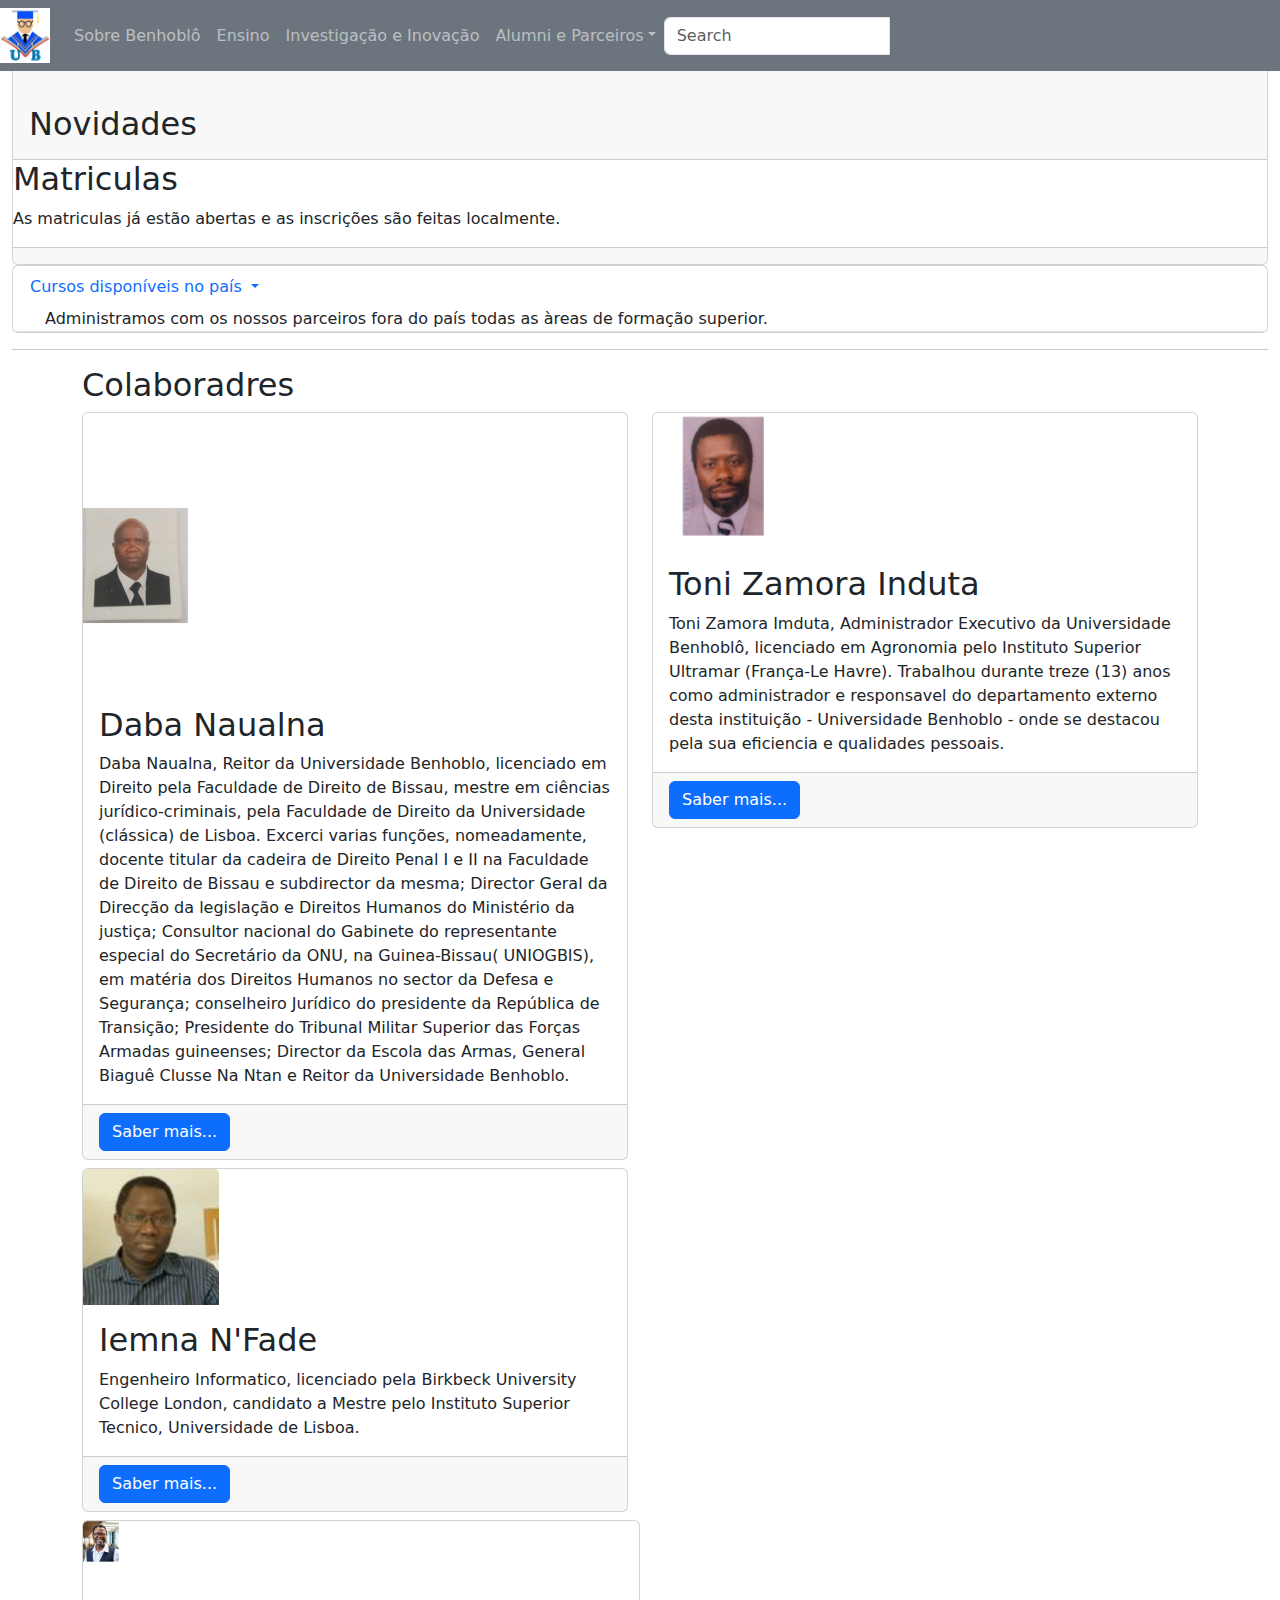
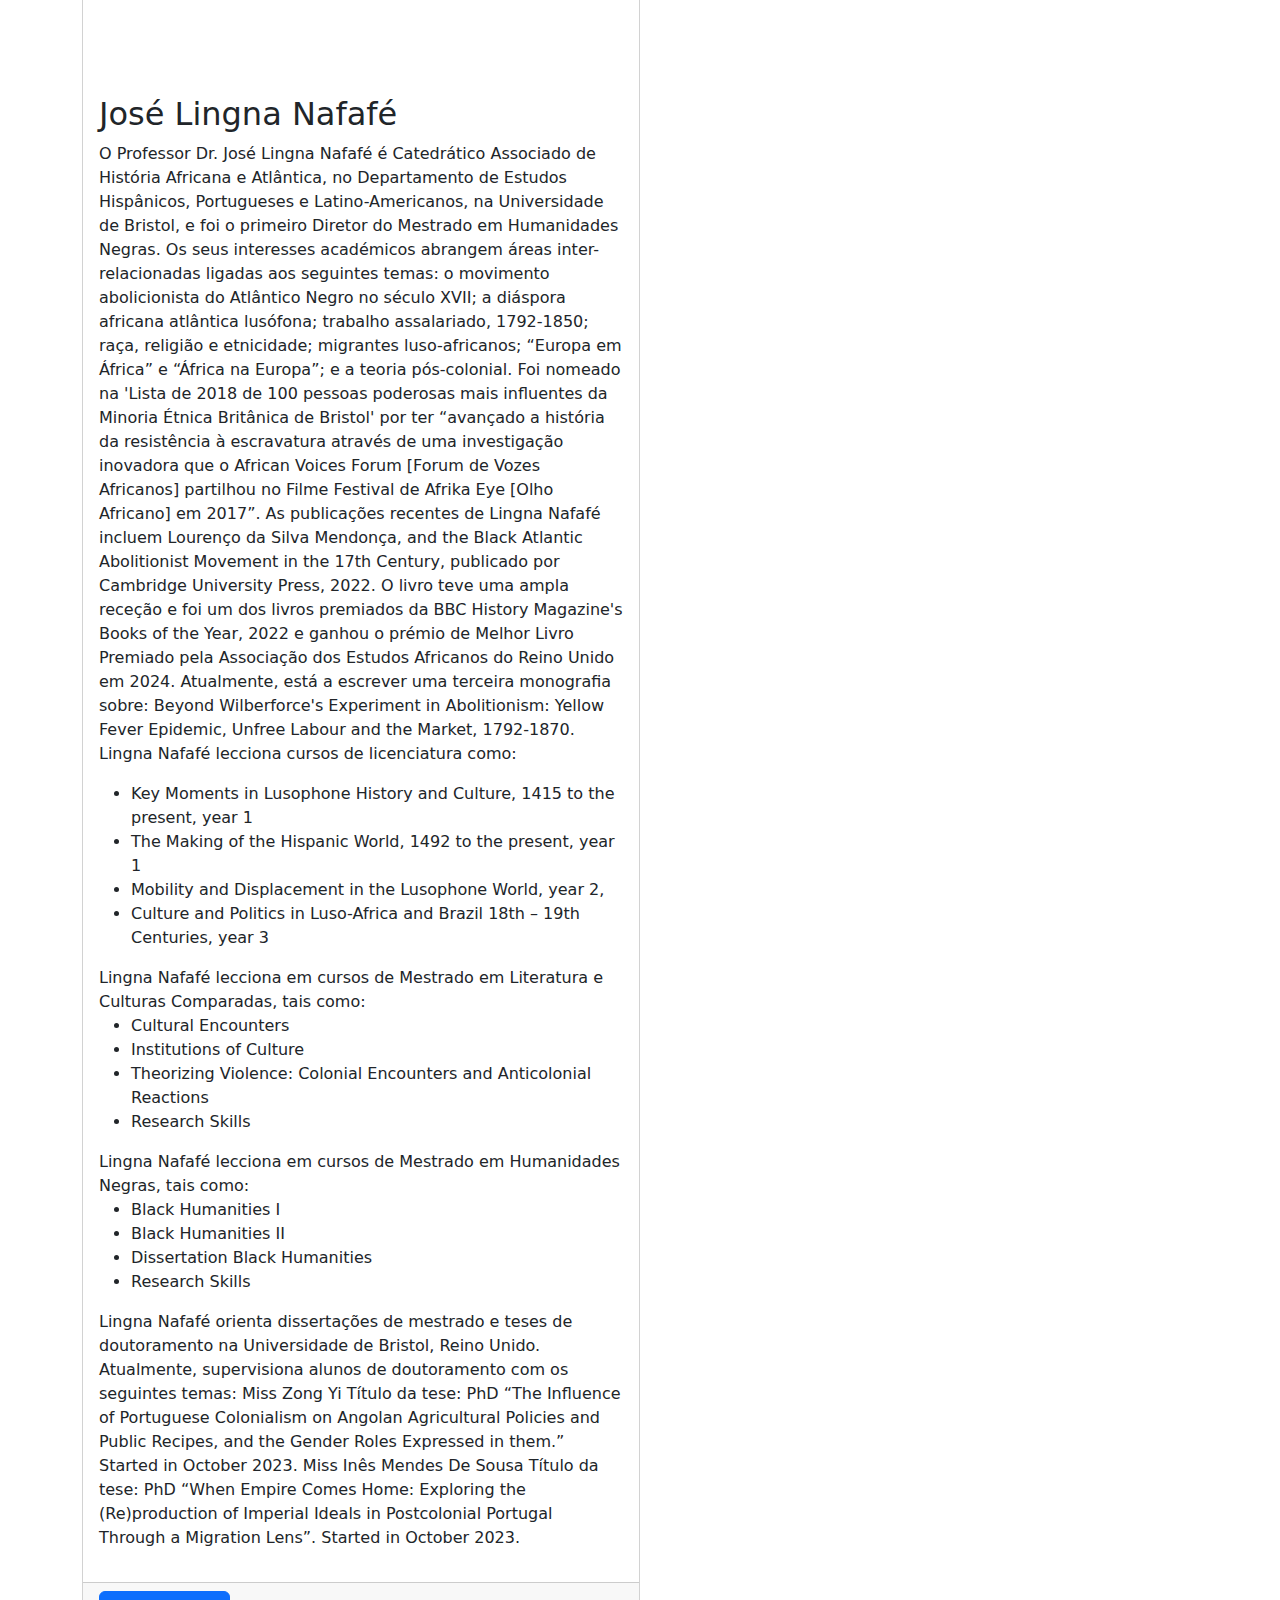
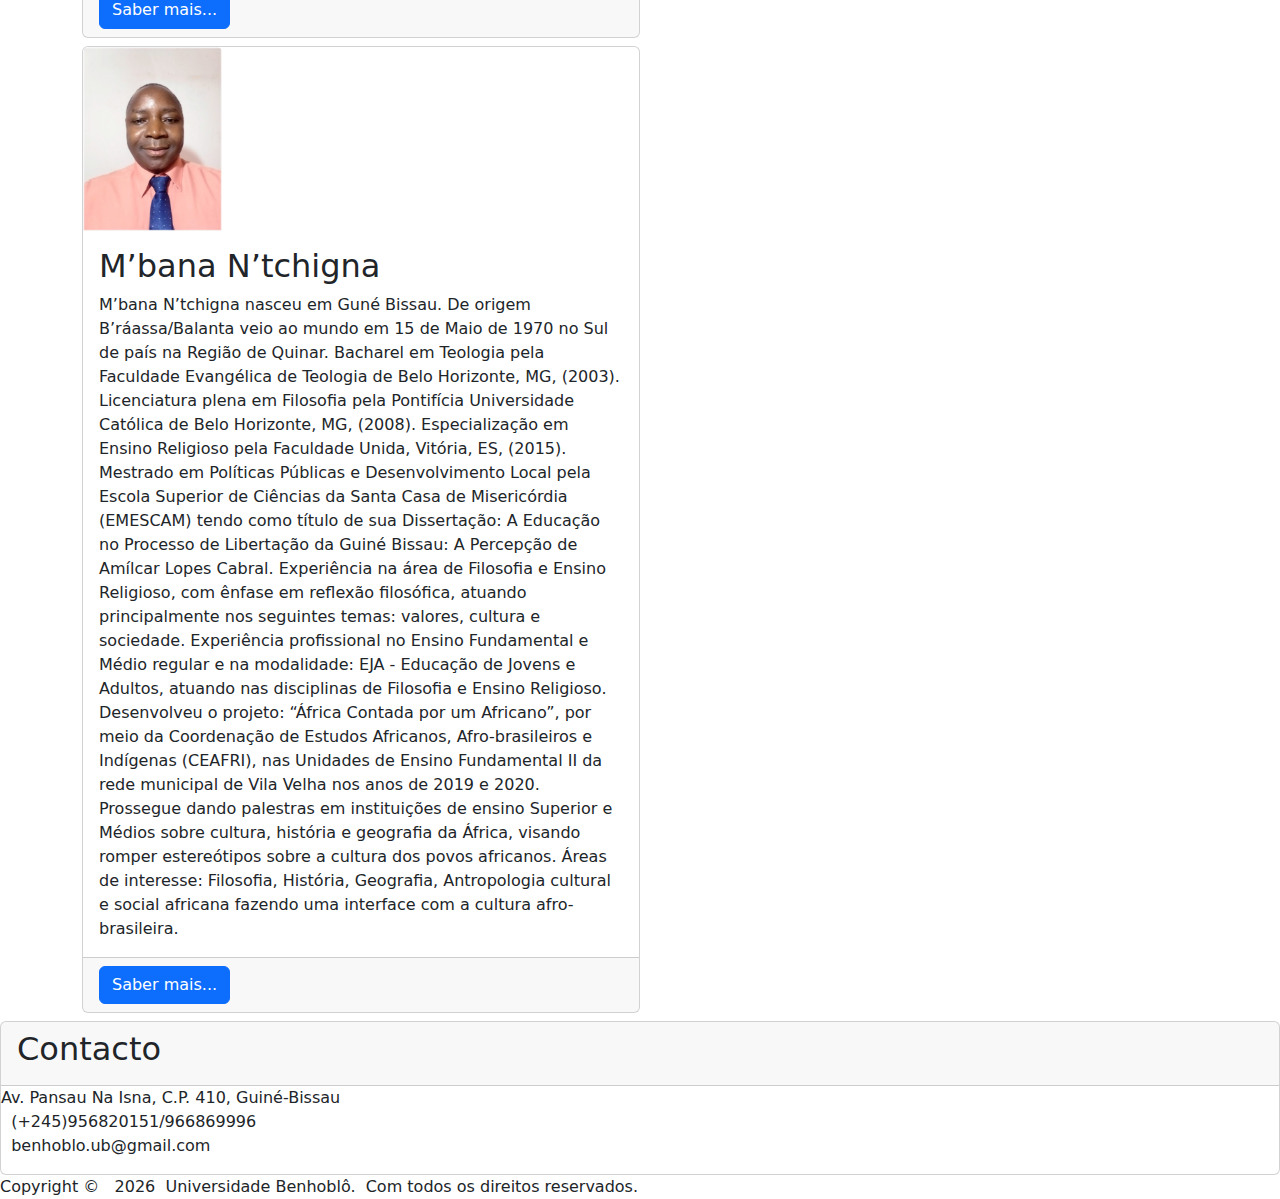
<file: index.html>
<!DOCTYPE html>
<html lang="pt">
<head>
    <title>Universidade Benhoblo</title>
    <!-- Required meta tags -->
    <meta charset="utf-8">
    <meta content="width=device-width, initial-scale=1, shrink-to-fit=no" name="viewport">
    <meta content="Iemna N'Fade" name="author">
    <!-- Bootstrap CSS -->
    <!--         <link rel="stylesheet" href="https://stackpath.bootstrapcdn.com/bootstrap/4.3.1/css/bootstrap.min.css"
                  integrity="sha384-ggOyR0iXCbMQv3Xipma34MD+dH/1fQ784/j6cY/iJTQUOhcWr7x9JvoRxT2MZw1T" crossorigin="anonymous">
            <link rel="stylesheet" href="https://use.fontawesome.com/releases/v5.7.0/css/all.css"
                  integrity="sha384-lZN37f5QGtY3VHgisS14W3ExzMWZxybE1SJSEsQp9S+oqd12jhcu+A56Ebc1zFSJ" crossorigin="anonymous"> -->
    <link crossorigin="anonymous" href="https://cdn.jsdelivr.net/npm/bootstrap@5.3.2/dist/css/bootstrap.min.css"
          rel="stylesheet">
    <!--         <link rel="stylesheet" href="css/styles.css"> -->
</head>
<body>
<div class="container-fluid">
    <!-- navigation bar -->
    <nav class="navbar navbar-expand-lg navbar-dark bg-secondary navbar-fixed-top fixed-top">

        <div class="navbar-header">
            <a class="navbar-brand pull-left" href=""><img height="55" src="images/logo.png" width="50"/></a>
            <button class="navbar-toggler navbar-dark" data-bs-target="#main-navigation" data-bs-toggle="collapse"
                    type="button">
                <span class="navbar-toggler-icon"></span>
            </button>
        </div>
        <div class="collapse navbar-collapse" id="main-navigation">
            <ul class="navbar-nav nav-pills mr-auto">
                <li class="nav-item active">
                <li><a class="nav-link" data-toggle="pill" href="about.html">Sobre Benhobl&ocirc;</a></li>
                <li><a class="nav-link" data-toggle="pill" href="education.html">Ensino</a></li>
                <li><a class="nav-link" data-toggle="pill" href="research.html">Investiga&ccedil;&atilde;o e Inova&ccedil;&atilde;o</a>
                </li>
                <li class="nav-item dropdown"><a aria-expanded="false" class="nav-link dropdown-toggle"
                                                 data-bs-toggle="dropdown"
                                                 href="#" id="navbarMenuLink"
                                                 role="button">Alumni e Parceiros</a>
                    <ul aria-labelledby="navbarMenuLink" class="dropdown-menu dropdown-menu-dark">
                        <li><a class="dropdown-item" href="https://www.mackenzie.br/" target="_blank">Universidade
                            Presbiteriana Mackenzie</a></li>
                        <li><a class="dropdown-item" href="https://italo.com.br/" target="_blank">Universidade
                            Italo-Brasileiro</a></li>
                    </ul>
                </li>
            </ul>
            <ul class="nav navbar-nav navbar-right">
                <li>
                    <form action="" class="navbar-form navbar-left">
                        <div class="input-group">
                            <input class="form-control" placeholder="Search" type="text">
                            <div class="input-group-btn">
                                <button class="btn btn-default" type="submit">
                                    <i class="glyphicon glyphicon-search"><span class="fas fa-search"></span></i>
                                </button>
                            </div>
                        </div>
                    </form>
                    <!--<li class="nav-item"><a class="nav-link" href="#"><span class="glyphicon glyphicon-log-in"></span>&nbsp;Entrar</a></li>-->
                </li>
            </ul>
        </div>
    </nav>
    <!--        <div class="container">-->
    <div class="card">
        <div class="card-header mt-5">
            <h2 class="mt-5">Novidades</h2>
        </div>
        <div class="card-block">
            <h2 class="card-title">Matriculas</h2>
            <p class="card-text">
                As matriculas j&aacute; est&atilde;o abertas e as inscri&ccedil&otilde;es s&atilde;o feitas localmente.
            </p>
            <div class="card-footer">

            </div>
        </div>
    </div>
    <div class="card">
        <ul class="nav nav-tabs">
            <li class="dropdown">
                <a aria-expanded="false" class="nav-link dropdown-toggle" data-bs-toggle="dropdown"
                   data-bs-toggle="dropdown" data-toggle="dropdown"
                   href="#"
                   id="dropDownMenu" role="button">Cursos dispon&iacute;veis no pa&iacute;s
                    <span class="caret"></span></a>
                <ul aria-labelledby="dropDownMenu" class="dropdown-menu">
                    <li><a href="#">1.&nbsp;Medicina Dent&aacute;ria (Odontologia)</a></li>
                    <li><a href="#">2.&nbsp;Engenharia Inform&aacute;tica</a></li>
                    <li><a href="#">3.&nbsp;Engenharia Electronica</a></li>
                    <li><a href="#">4.&nbsp;Agronomia</a></li>
                </ul>
                <ul>
                    Administramos com os nossos parceiros fora do pa&iacute;s todas as &agrave;reas de forma&ccedil;&atilde;o
                    superior.
                </ul>
            </li>
        </ul>
    </div>
    <hr/>
    <div class="container" id="Container1">
        <h2>Colaboradres</h2>
        <div class="row">
            <div class="col-md-6 mb-2">
                <div class="card">
                    <img alt="placeholder image" class="card-img-top w-25"  src="images/daba-naualna.png">
                    <div class="card-body">
                        <h2 class="card-title">Daba Naualna</h2>
                        <p class="card-text">
                            Daba Naualna, Reitor da Universidade Benhoblo, licenciado em Direito pela Faculdade de Direito de Bissau, mestre em  ciências jurídico-criminais, pela Faculdade de Direito da Universidade
                            (clássica) de Lisboa.
                            Excerci varias funções, nomeadamente,  docente titular da cadeira de Direito Penal I e II na Faculdade de Direito de Bissau e subdirector da mesma;
                            Director Geral da Direcção da legislação e Direitos Humanos do Ministério da justiça;  Consultor nacional do Gabinete do representante especial do
                            Secretário da ONU, na Guinea-Bissau( UNIOGBIS), em matéria dos Direitos Humanos no sector da Defesa e Segurança; conselheiro Jurídico do presidente
                            da República de Transição;  Presidente do Tribunal Militar Superior das Forças Armadas guineenses;  Director da Escola das Armas, General Biaguê
                            Clusse Na Ntan e Reitor da Universidade Benhoblo.
                        </p>
                    </div>
                    <div class="card-footer">
                        <a class="btn btn-primary" href="#">Saber mais...</a>
                    </div>
                </div>
            </div>
            <div class="col-md-6 mb-2">
                <div class="card">
                    <img alt="placeholder image" class="card-img-top w-25" src="images/toni-induta.png">
                    <div class="card-body">
                        <h2 class="card-title">Toni Zamora Induta</h2>
                        <p class="card-text">
                            Toni Zamora Imduta,
                            Administrador Executivo da Universidade Benhoblô, licenciado em Agronomia pelo Instituto Superior
                            Ultramar (França-Le Havre).
                            Trabalhou durante treze (13) anos como administrador e responsavel do departamento externo
                            desta instituição - Universidade Benhoblo -
                            onde se destacou pela sua eficiencia e qualidades pessoais.
                        </p>
                    </div>
                    <div class="card-footer">
                        <a class="btn btn-primary" href="#">Saber mais...</a>
                    </div>
                </div>
            </div>
                <div class="col-md-6 mb-2">
                    <div class="card">
                        <img alt="placeholder image" class="card-img-top w-25" src="images/iemna-nfade.png">
                        <div class="card-body">
                            <h2 class="card-title">Iemna N'Fade</h2>
                            <p class="card-text">Engenheiro Informatico, licenciado pela Birkbeck University College
                                London,
                                candidato a Mestre pelo Instituto Superior Tecnico, Universidade
                                de Lisboa.</p>
                        </div>
                        <div class="card-footer">
                            <a class="btn btn-primary" href="#">Saber mais...</a>
                        </div>
                    </div>
                </div>
            </div>
            <div class="col-md-6 mb-2">
                <div class="card">
                    <img class="card-img-top w-25" halt="placeholder image" src="images/jose-nafafe.png">
                    <div class="card-body">
                        <h2 class="card-title">Jos&eacute; Lingna Nafaf&eacute;</h2>
                        <p class="card-text">
                            O Professor Dr. José Lingna Nafafé é Catedrático Associado de História Africana e Atlântica,
                            no Departamento de Estudos Hispânicos, Portugueses e Latino-Americanos, na Universidade de
                            Bristol, e foi o primeiro Diretor do Mestrado em Humanidades Negras. Os seus interesses
                            académicos abrangem áreas inter-relacionadas ligadas aos seguintes temas: o movimento
                            abolicionista do Atlântico Negro no século XVII; a diáspora africana atlântica lusófona;
                            trabalho assalariado, 1792-1850; raça, religião e etnicidade; migrantes luso-africanos;
                            “Europa em África” e “África na Europa”; e a teoria pós-colonial. Foi nomeado na 'Lista de
                            2018 de 100 pessoas poderosas mais influentes da Minoria Étnica Britânica de Bristol' por
                            ter “avançado a história da resistência à escravatura através de uma investigação inovadora
                            que o African Voices Forum [Forum de Vozes Africanos] partilhou no Filme Festival de Afrika
                            Eye [Olho Africano] em 2017”. As publicações recentes de Lingna Nafafé incluem Lourenço da
                            Silva Mendonça, and the Black Atlantic Abolitionist Movement in the 17th Century, publicado
                            por Cambridge University Press, 2022. O livro teve uma ampla receção e foi um dos livros
                            premiados da BBC History Magazine's Books of the Year, 2022 e ganhou o prémio de Melhor
                            Livro Premiado pela Associação dos Estudos Africanos do Reino Unido em 2024. Atualmente,
                            está a escrever uma terceira monografia sobre: Beyond Wilberforce's Experiment in
                            Abolitionism: Yellow Fever Epidemic, Unfree Labour and the Market, 1792-1870.
                            Lingna Nafafé lecciona cursos de licenciatura como:
                        <ul>
                            <li>Key Moments in Lusophone History and Culture, 1415 to the present, year 1</li>
                            <li> The Making of the Hispanic World, 1492 to the present, year 1</li>
                            <li> Mobility and Displacement in the Lusophone World, year 2,</li>
                            <li>Culture and Politics in Luso-Africa and Brazil 18th – 19th Centuries, year 3</li>
                        </ul>
                        Lingna Nafafé lecciona em cursos de Mestrado em Literatura e Culturas Comparadas, tais como:
                        <ul>
                            <li>Cultural Encounters</li>
                            <li>Institutions of Culture</li>
                            <li>Theorizing Violence: Colonial Encounters and Anticolonial Reactions</li>
                            <li>Research Skills</li>
                        </ul>
                        Lingna Nafafé lecciona em cursos de Mestrado em Humanidades Negras, tais como:
                        <ul>
                            <li>Black Humanities I</li>
                            <li>Black Humanities II</li>
                            <li>Dissertation Black Humanities</li>
                            <li>Research Skills</li>
                        </ul>

                        Lingna Nafafé orienta dissertações de mestrado e teses de doutoramento na Universidade de
                        Bristol, Reino Unido.
                        Atualmente, supervisiona alunos de doutoramento com os seguintes temas:
                        Miss Zong Yi
                        Título da tese: PhD “The Influence of Portuguese Colonialism on Angolan Agricultural Policies
                        and Public Recipes, and the Gender Roles Expressed in them.” Started in October 2023.

                        Miss Inês Mendes De Sousa
                        Título da tese: PhD “When Empire Comes Home: Exploring the (Re)production of Imperial Ideals in
                        Postcolonial Portugal Through a Migration Lens”. Started in October 2023.
                        </p>
                    </div>
                    <div class="card-footer">
                        <a class="btn btn-primary"
                           href="https://www.bristol.ac.uk/people/person/Jose-Lingna%20Nafafe-047f18d7-2ae0-4cd3-a5a2-7543f84a9e11/"
                           target="_blank">Saber mais...</a>
                    </div>
                </div>
            </div>
        <div class="col-md-6 mb-2">
            <div class="card">
                <img alt="placeholder image" class="card-img-top w-25" src="images/mbana.jpeg">
                <div class="card-body">
                    <h2 class="card-title">M’bana N’tchigna </h2>
                    <p class="card-text">
                        M’bana N’tchigna nasceu em Guné Bissau. De origem B’ráassa/Balanta veio ao mundo em 15 de Maio de 1970 no Sul de país na Região de Quinar.
                        Bacharel em Teologia pela Faculdade Evangélica de Teologia de Belo Horizonte, MG, (2003).
                        Licenciatura plena em Filosofia pela Pontifícia Universidade Católica de Belo Horizonte, MG, (2008).
                        Especialização em Ensino Religioso pela Faculdade Unida, Vitória, ES, (2015).
                        Mestrado em Políticas Públicas e Desenvolvimento Local pela Escola Superior de Ciências da Santa Casa de Misericórdia (EMESCAM) tendo como título de sua Dissertação: A Educação no Processo de Libertação da Guiné Bissau: A Percepção de Amílcar Lopes Cabral.
                        Experiência na área de Filosofia e Ensino Religioso, com ênfase em reflexão filosófica, atuando principalmente nos seguintes temas: valores, cultura e sociedade.
                        Experiência profissional no Ensino Fundamental e Médio regular e na modalidade: EJA - Educação de Jovens e Adultos, atuando nas disciplinas de Filosofia e Ensino Religioso.
                        Desenvolveu o projeto: “África Contada por um Africano”, por meio da Coordenação de Estudos Africanos, Afro-brasileiros e Indígenas (CEAFRI), nas Unidades de Ensino Fundamental II da rede municipal de Vila Velha nos anos de 2019 e 2020.
                        Prossegue dando palestras em instituições de ensino Superior e Médios sobre cultura, história e geografia da África, visando romper estereótipos sobre a cultura dos povos africanos.
                        Áreas de interesse: Filosofia, História, Geografia, Antropologia cultural e social africana fazendo uma interface com a cultura afro-brasileira.
                    </p>
                </div>
                <div class="card-footer">
                    <a class="btn btn-primary" href="#">Saber mais...</a>
                </div>
            </div>
        </div>
        </div>
    </div>
    <div class="card">
        <div class="card-header">
            <h2>Contacto</h2>
        </div>
        <div class="card-block">
            <ul class="list-unstyled">
                <li>Av. Pansau Na Isna, C.P. 410, Guin&eacute;-Bissau</li>
                <li><span class="fas fa-mobile"></span>&nbsp;&nbsp;(+245)956820151/966869996</li>
                <li><span class="fas fa-envelope"></span>&nbsp;&nbsp;benhoblo.ub@gmail.com</li>
            </ul>
        </div>
    </div>
    <div class="footer">
        Copyright&nbsp;&copy; &nbsp;
        <script>document.write(new Date().getFullYear());</script> &nbsp;Universidade Benhobl&ocirc;. &nbsp;Com todos os
        direitos reservados.
    </div>
</div>
<!--         <script src="https://ajax.googleapis.com/ajax/libs/jquery/3.6.0/jquery.min.js"></script>
        <script src="https://cdnjs.cloudflare.com/ajax/libs/popper.js/1.14.7/umd/popper.min.js" integrity="sha384-UO2eT0CpHqdSJQ6hJty5KVphtPhzWj9WO1clHTMGa3JDZwrnQq4sF86dIHNDz0W1"
        crossorigin="anonymous"></script>
        <script src="https://stackpath.bootstrapcdn.com/bootstrap/4.3.1/js/bootstrap.min.js" integrity="sha384-JjSmVgyd0p3pXB1rRibZUAYoIIy6OrQ6VrjIEaFf/nJGzIxFDsf4x0xIM+B07jRM"
        crossorigin="anonymous"></script> -->
<script crossorigin="anonymous"
        src="https://cdn.jsdelivr.net/npm/bootstrap@5.3.2/dist/js/bootstrap.bundle.min.js"></script>
</body>
</html>
</file>
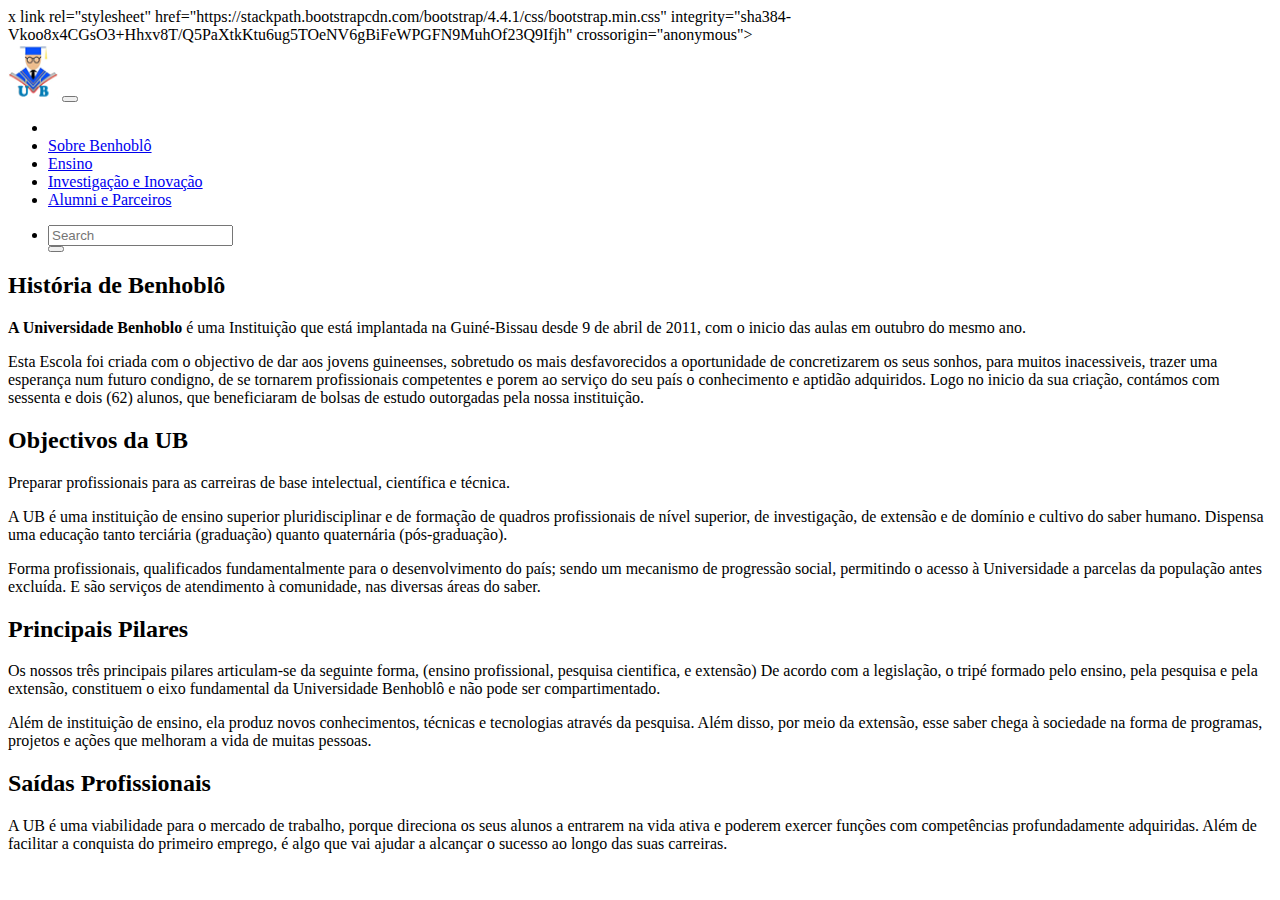
<file: about.html>
x<!DOCTYPE html>
<html lang="pt">
    <head>
        <meta charset="UTF-8">
        <!-- Required meta tags -->
        <meta name="viewport" content="width=device-width, initial-scale=1, shrink-to-fit=no">
        <meta name="author" content="Iemna N'Fade">
        <!-- Bootstrap CSS -->
        link rel="stylesheet" href="https://stackpath.bootstrapcdn.com/bootstrap/4.4.1/css/bootstrap.min.css" integrity="sha384-Vkoo8x4CGsO3+Hhxv8T/Q5PaXtkKtu6ug5TOeNV6gBiFeWPGFN9MuhOf23Q9Ifjh" crossorigin="anonymous">
<!--         <link rel="stylesheet" href="https://stackpath.bootstrapcdn.com/bootstrap/4.3.1/css/bootstrap.min.css"
              integrity="sha384-ggOyR0iXCbMQv3Xipma34MD+dH/1fQ784/j6cY/iJTQUOhcWr7x9JvoRxT2MZw1T" crossorigin="anonymous">
        <link rel="stylesheet" href="https://use.fontawesome.com/releases/v5.7.0/css/all.css" 
              integrity="sha384-lZN37f5QGtY3VHgisS14W3ExzMWZxybE1SJSEsQp9S+oqd12jhcu+A56Ebc1zFSJ" crossorigin="anonymous"> -->
<!--        <link rel="stylesheet" href="css/main.css">-->
        <title>About Us</title>
    </head>
    <body>  
        
        <div class="container">
            <nav class="navbar navbar-expand-lg navbar-dark bg-secondary navbar-fixed-top">

                <div class="navbar-header">
                    <a class="navbar-brand pull-left" href="index.html"><img src="images/logo.png" width="50" height="55"/></a>
                    <button class="navbar-toggler navbar-dark" type="button" data-toggle="collapse" data-target="#main-navigation">
                        <span class="navbar-toggler-icon"></span>
                    </button>
                </div>
                <div class="collapse navbar-collapse" id="main-navigation">
                    <ul class="navbar-nav nav-pills mr-auto">
                        <li class="nav-item active">
                        <li><a class="nav-link" href="about.html">Sobre Benhobl&ocirc;</a></li>
                        <li><a class="nav-link" href="education.html">Ensino</a></li>
                        <li><a class="nav-link" href="research.html">Investiga&ccedil;&atilde;o e Inova&ccedil;&atilde;o</a></li>
                        <li><a class="nav-link" href="partners.html">Alumni  e Parceiros</a></li>
                    </ul>
                    <ul class="nav navbar-nav navbar-right">
                        <li>
                            <form class="navbar-form navbar-left" action="">
                                <div class="input-group">
                                    <input type="text" class="form-control" placeholder="Search">
                                    <div class="input-group-btn">
                                        <button class="btn btn-default" type="submit">
                                            <i class="glyphicon glyphicon-search"><span class="fas fa-search"></span></i>
                                        </button>
                                    </div>
                                </div>
                            </form>
                            <!--<li class="nav-item"><a class="nav-link" href="#"><span class="glyphicon glyphicon-log-in"></span>&nbsp;Entrar</a></li>-->
                        </li>
                    </ul>
                </div>

            </nav>
            <div class="card">
                <div class="card-header text-center">
                    <h2>Hist&oacute;ria de Benhobl&ocirc;</h2>
                </div>
                <div class="card-block">
                    <p><b>A Universidade Benhoblo</b> &eacute; uma Instituição que está implantada na Guiné-Bissau desde 9 de abril de 2011, com o inicio das aulas em outubro do 
                        mesmo ano.
                    </p>
                    <p>
                        Esta Escola foi criada com o objectivo de dar aos jovens guineenses, sobretudo os mais desfavorecidos a oportunidade de concretizarem os
                        seus sonhos, para muitos inacessiveis, trazer uma esperança num futuro condigno, de se tornarem profissionais competentes e porem ao serviço 
                        do seu país o conhecimento e aptidão adquiridos. Logo no inicio da sua criação, contámos com sessenta e dois (62) alunos, que beneficiaram de
                        bolsas de estudo outorgadas pela nossa instituição.
                    </p>

                    <h2 class="text-center">Objectivos da UB</h2>

                    <p> Preparar profissionais para as carreiras de base intelectual, científica e técnica.</p>
                    <p>
                        A UB é uma instituição de ensino superior pluridisciplinar e de formação de quadros profissionais de nível superior, de investigação,
                        de extensão e de domínio e cultivo do saber humano. Dispensa uma educação tanto terciária (graduação) quanto quaternária (pós-graduação).
                    </p>
                    <p>
                        Forma profissionais, qualificados fundamentalmente para o desenvolvimento do país; sendo um mecanismo de progressão social, permitindo o 
                        acesso à Universidade a parcelas da população antes excluída. E são serviços de atendimento à comunidade, nas diversas áreas do saber.
                    </p>
                    <h2 class="text-center">Principais Pilares</h2>
                    <p>
                        Os nossos três principais pilares articulam-se da seguinte forma, (ensino profissional, pesquisa cientifica, e extensão) De acordo com a 
                        legislação, o tripé formado pelo ensino, pela pesquisa e pela extensão, constituem o eixo fundamental da Universidade Benhoblô e não pode ser compartimentado.
                    </p>
                    <p>
                        Além de instituição de ensino, ela produz novos conhecimentos, técnicas e tecnologias através da pesquisa. Além disso, por meio da extensão, esse saber chega à 
                        sociedade na forma de programas, projetos e ações que melhoram a vida de muitas pessoas.
                    </p>
                    <h2 class="text-center">Sa&iacute;das Profissionais</h2>
                    <p>
                        A UB é uma viabilidade para o mercado de trabalho, porque direciona os seus alunos a entrarem na vida ativa e poderem exercer funções 
                        com competências profundadamente adquiridas. Além de facilitar a conquista do primeiro emprego, é algo que vai ajudar a alcançar o sucesso ao longo das suas carreiras.
                    </p>
                </div>
            </div>
        </div>
            <script src="https://code.jquery.com/jquery-3.4.1.slim.min.js" integrity="sha384-J6qa4849blE2+poT4WnyKhv5vZF5SrPo0iEjwBvKU7imGFAV0wwj1yYfoRSJoZ+n"
        crossorigin="anonymous"></script>
        <script src="https://cdn.jsdelivr.net/npm/popper.js@1.16.0/dist/umd/popper.min.js"
                integrity="sha384-Q6E9RHvbIyZFJoft+2mJbHaEWldlvI9IOYy5n3zV9zzTtmI3UksdQRVvoxMfooAo"
        crossorigin="anonymous"></script>
        <script src="https://stackpath.bootstrapcdn.com/bootstrap/4.4.1/js/bootstrap.min.js"
                integrity="sha384-wfSDF2E50Y2D1uUdj0O3uMBJnjuUD4Ih7YwaYd1iqfktj0Uod8GCExl3Og8ifwB6"
        crossorigin="anonymous"></script>
    </body>
</html>
</file>
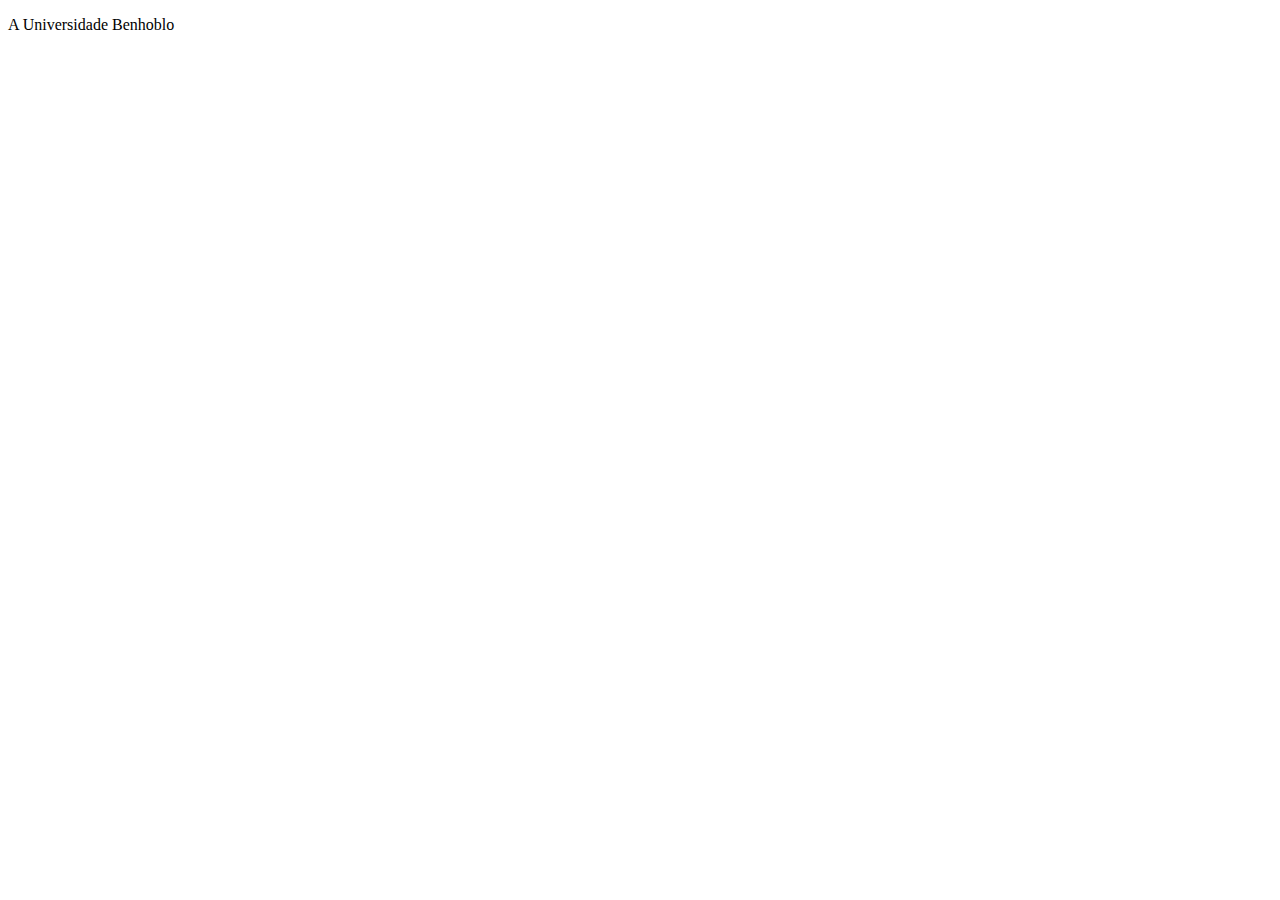
<file: alumni.html>
<!DOCTYPE html>
<!-- 
-->
<html>
    <head>
        <title>Alumni e Parceiros</title>
        <meta charset="UTF-8">
        <meta name="viewport" content="width=device-width, initial-scale=1.0">
    </head>
    <body>
        <div>
            <p></p>A Universidade Benhoblo </p>
        </div>
    </body>
</html>
</file>
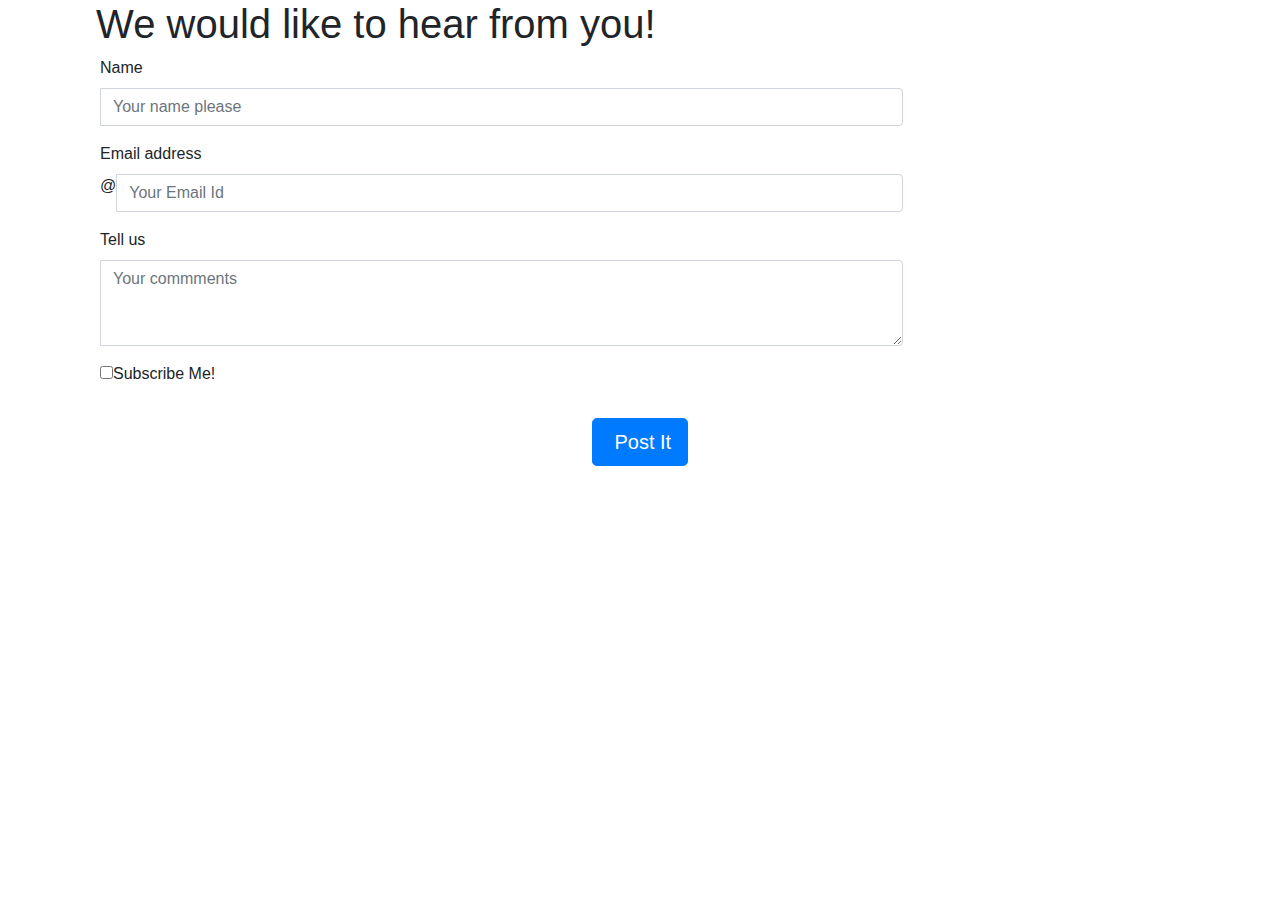
<file: contact.html>
<!DOCTYPE html>
<html lang="en">
    <head>
        <title>Contact Us</title><meta name="viewport" content="width=device-width, initial-scale=1">
        <link rel="stylesheet" href="https://stackpath.bootstrapcdn.com/bootstrap/4.3.1/css/bootstrap.min.css"
          integrity="sha384-ggOyR0iXCbMQv3Xipma34MD+dH/1fQ784/j6cY/iJTQUOhcWr7x9JvoRxT2MZw1T" crossorigin="anonymous">
<!--        <link href="../bs/css/bootstrap-theme.min.css" rel="stylesheet">-->
<!--        <script type="text/javascript" src="../js/jquery-2.0.3.min.js"></script>-->
<!--        <script type="text/javascript" src="../bs/js/bootstrap.min.js"></script>-->
    </head>
    <body>
        <div class="container">
            <div class="page-header"><h1><span class="glyphicon glyphiconphone-alt">
                    </span>&nbsp;We would like to hear from you!</h1></div>
            <form class="form-horizontal">
                <div class="form-group">
                    <label for="yourName" class="col-sm-3 control-label">Name</label>
                    <div class="col-sm-9">
                        <div class="input-group">
                            <span class="input-group-addon glyphicon glyphiconuser"></span>
                            <input type="text" class="form-control" id="yourName"
                                   placeholder="Your name please">
                        </div>
                    </div>
                </div>
                <div class="form-group">
                    <label for="yourEmail" class="col-sm-3 control-label">Email address</label>
                    <div class="col-sm-9">
                        <div class="input-group">
                            <span class="input-group-addon">@</span>
                            <input type="email" class="form-control" id="yourEmail" placeholder="Your Email Id">
                        </div>
                    </div>
                </div>
                <div class="form-group">
                    <label for="yourComments" class="col-sm-3 controllabel">
                        Tell us</label>
                    <div class="col-sm-9">
                        <div class="input-group"><span class="input-group-addon glyphicon glyphiconcomment"></span>
                                <textarea class="form-control" id="yourComments"
                                          placeholder="Your commments" rows="3"></textarea>
                        </div>
                    </div>
                </div>
                <div class="col-sm-9 col-sm-offset-3">
                    <div class="checkbox">
                        <label><input type="checkbox">Subscribe Me!</label>
                    </div>
                </div>
                <div class="clearfix">&nbsp;</div>
                <div class="col-sm-12 text-center">
                    <button type="submit" class="btn btn-primary btn-lg"><span
                            class="glyphicon glyphicon-envelope"></span>&nbsp;Post It</button>
                </div>
            </form>
        </div>
    </body>
</html>
</file>
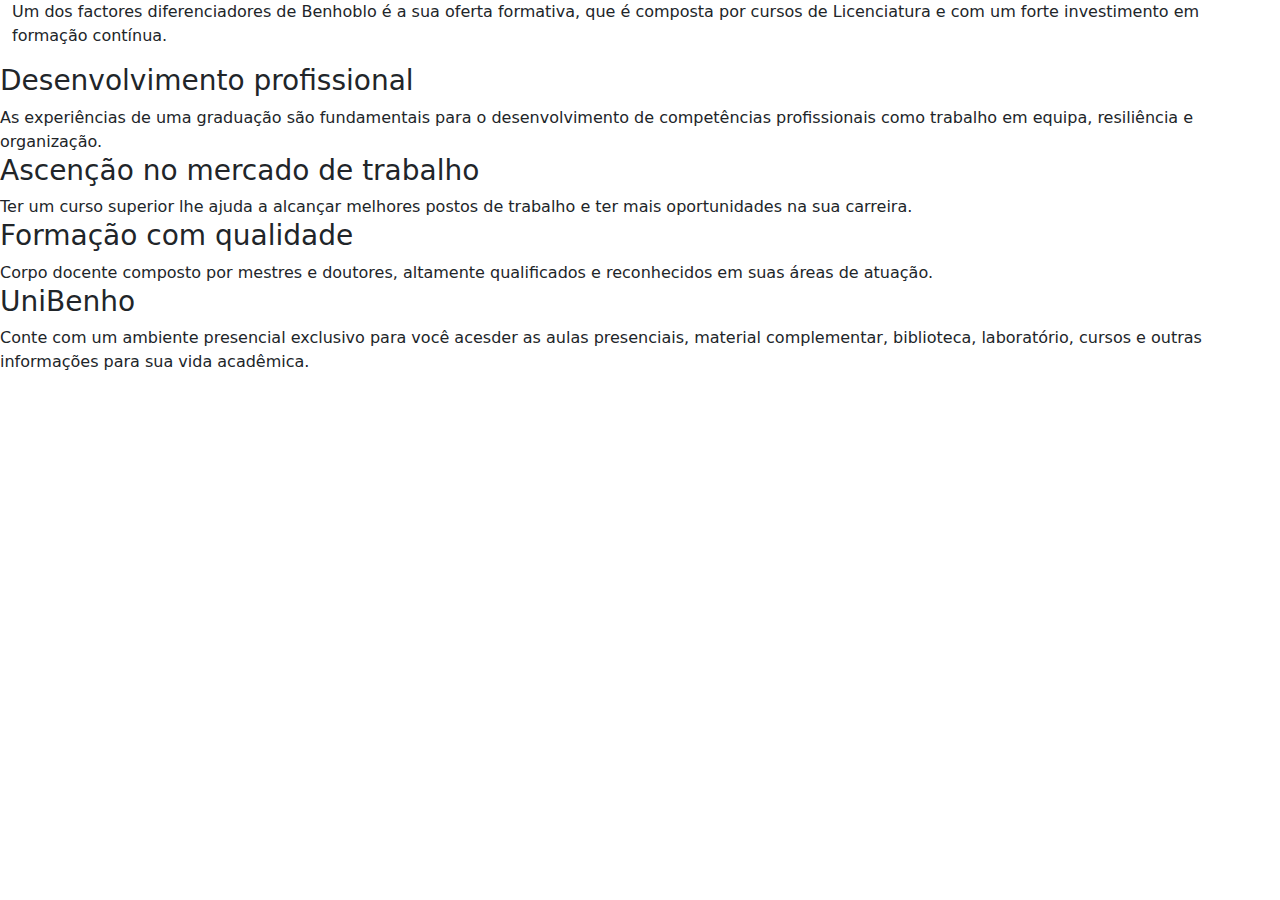
<file: education.html>
<!DOCTYPE html>
<html>
<head>
    <title>Ensino</title>
    <meta charset="UTF-8">
    <meta content="width=device-width, initial-scale=1.0" name="viewport">
    <meta content="Iemna N'Fade" name="author">
    <link crossorigin="anonymous" href="https://cdn.jsdelivr.net/npm/bootstrap@5.3.2/dist/css/bootstrap.min.css"
          rel="stylesheet">
    <!--<link rel="stylesheet" href="css/styles.css">-->
</head>
<body>
<div class="container-fluid">
    <p>Um dos factores diferenciadores de Benhoblo é a sua oferta formativa, que é composta por cursos de Licenciatura e
        com um forte investimento em formação contínua.</p>
</div>
<div>
    <h3>Desenvolvimento profissional</h3>

As experiências de uma graduação são fundamentais para o desenvolvimento de competências profissionais como trabalho em equipa, resiliência e organização.


<h3>Ascenção no mercado de trabalho</h3>

Ter um curso superior lhe ajuda a alcançar melhores postos de trabalho e ter mais oportunidades na sua carreira.


<h3>Formação com qualidade</h3>

Corpo docente composto por mestres e doutores, altamente qualificados e reconhecidos em suas áreas de atuação.


<h3>UniBenho</h3>

Conte com um ambiente presencial exclusivo para você acesder as aulas presenciais, material complementar, biblioteca, laboratório, cursos e outras
    informações para sua vida acadêmica.
</div>
<script crossorigin="anonymous" src="https://cdn.jsdelivr.net/npm/bootstrap@5.3.2/dist/js/bootstrap.bundle.min.js"></script>
</body>
</html>
</file>
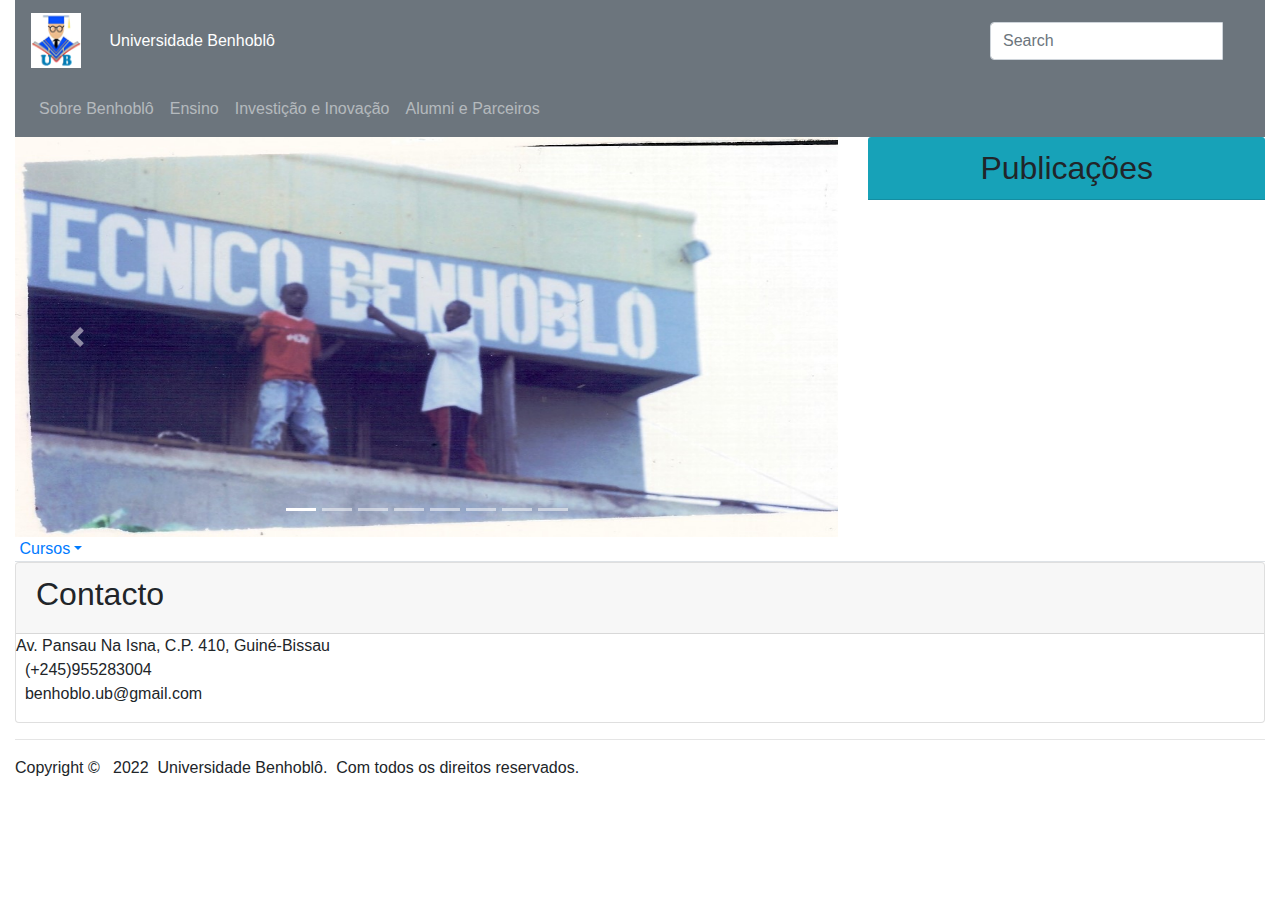
<file: home.html>
<!DOCTYPE html>
<html lang="en">
    <head>
        <!-- Required meta tags -->
        <meta charset="utf-8">
        <meta name="viewport" content="width=device-width, initial-scale=1, shrink-to-fit=no">
        <!--         Bootstrap CSS -->
        <link rel="stylesheet" href="https://stackpath.bootstrapcdn.com/bootstrap/4.3.1/css/bootstrap.min.css"
              integrity="sha384-ggOyR0iXCbMQv3Xipma34MD+dH/1fQ784/j6cY/iJTQUOhcWr7x9JvoRxT2MZw1T" crossorigin="anonymous">
        <link rel="stylesheet" href="https://use.fontawesome.com/releases/v5.7.0/css/all.css" 
              integrity="sha384-lZN37f5QGtY3VHgisS14W3ExzMWZxybE1SJSEsQp9S+oqd12jhcu+A56Ebc1zFSJ" crossorigin="anonymous">
        <title>Universidade Benhoblo</title>
    </head>

    <body class="container-fluid">
        <nav class="navbar navbar-expand-lg navbar-dark bg-secondary navbar-fixed-top">
            <div class="navbar-header">
                <a class="navbar-brand" href=""><img src="images/logo.png" width="50" height="55"/></a>
                <button class="navbar-toggler" type="button" data-toggle="collapse" data-target="#contentNavbar"
                        aria-controls="navbarSupportedContent" aria-expanded="false" aria-label="Toggle navigation">
                    <span class="navbar-toggler-icon"></span>
                </button>
            </div>
            <div class="collapse navbar-collapse" id="contentNavbar">
                <ul class="navbar-nav mr-auto">
                    <li class="nav-item active">
                        <a class="nav-link" href="#"><span class="sr-only glyphicon glyphicon-home"></span>&nbsp;Universidade Benhobl&ocirc;</a>
                    </li>
                </ul>
                <ul class="nav navbar-nav navbar-right">
                    <!--<li class="nav-item"><a class="nav-link" href="#"><span class="glyphicon glyphicon-log-in"></span>&nbsp;Entrar</a></li>-->
                    <li>
                        <form class="navbar-form navbar-left" action="">
                            <div class="input-group">
                                <input type="text" class="form-control" placeholder="Search">
                                <div class="input-group-btn">
                                    <button class="btn btn-default" type="submit">
                                        <i class="glyphicon glyphicon-search"></i>
                                    </button>
                                </div>
                            </div>
                        </form>
                    </li>
                </ul>
            </div>
        </nav>

        <nav class="navbar navbar-expand-lg navbar-dark bg-secondary navbar-fixed-top">
            <div class="collapse navbar-collapse" id="navbarSupportedContent">
                <ul class="navbar-nav mr-auto">
                    <li><a class="nav-link" href="about.html">Sobre Benhobl&ocirc;</a></li>
                    <li><a class="nav-link" href="#">Ensino</a></li>
                    <li><a class="nav-link" href="#">Investi&ccedil;&atilde;o e Inova&ccedil;&atilde;o</a></li>
                    <li><a class="nav-link" href="#">Alumni e Parceiros</a></li>

                </ul>
            </div>
        </nav>


        <div class="row">
            <!-- insert column code here //-->
           
            <div class="col-xs-8 col-sm-8 col-md-8 col-lg-8 m-0"><!-- column 1 //-->
                <div>
                    <div id="bestPhotos" class="carousel slide" data-ride="carousel">
                        <ol class="carousel-indicators">
                            <li data-target="#bestPhotos" data-slide-to="0" class="active"></li>
                            <li data-target="#bestPhotos" data-slide-to="1"></li>
                            <li data-target="#bestPhotos" data-slide-to="2"></li>
                            <li data-target="#bestPhotos" data-slide-to="3"></li>
                            <li data-target="#bestPhotos" data-slide-to="4"></li>
                            <li data-target="#bestPhotos" data-slide-to="5"></li>
                            <li data-target="#bestPhotos" data-slide-to="6"></li>
                            <li data-target="#bestPhotos" data-slide-to="7"></li>
                        </ol>
                        <div class="carousel-inner">
                            <div class="carousel-item active">
                                <img src="images/ispb.jpg" class="d-block w-100" height="400"/>
                            </div>
                            <div class="carousel-item">
                                <img src="images/tzib.jpg" class="d-block w-100" height="400"/>
                            </div>
                            <div class="carousel-item">
                                <img src="images/tzib_birmingham.jpg" class="d-block w-100" height="400"/>
                            </div>
                            <div class="carousel-item">
                                <img src="images/class1.jpg" class="d-block w-100" height="400"/>
                            </div>
                            <div class="carousel-item">
                                <img src="images/library1.jpg" class="d-block w-100" height="400"/>
                            </div>
                            <div class="carousel-item">
                                <img src="images/library2.jpg" class="d-block w-100" height="400"/>
                            </div>
                            <div class="carousel-item">
                                <img src="images/science1.jpg" class="d-block w-100" height="400"/>
                            </div>
                            <div class="carousel-item">
                                <img src="images/jlf.jpg" class="d-block w-100" height="400"/>
                                <div class="carousel-caption">Jos&eacute; Lingna Nafafe em Birmingham</div>
                            </div>
                        </div>
                        <a class="carousel-control-prev" href="#bestPhotos" role="button" data-slide="prev">
                            <span class="carousel-control-prev-icon" aria-hidden="true"></span>
                            <span class="sr-only">Previous</span>
                        </a>
                        <a class="carousel-control-next" href="#bestPhotos" role="button" data-slide="next">
                            <span class="carousel-control-next-icon" aria-hidden="true"></span>
                            <span class="sr-only">Next</span>
                        </a>
                    </div>
                </div>
            </div>
            <div class="col-sm-4 col-md-4"><!-- column 2 //-->
                    <h2 class="bg-info card-header text-center">Publica&ccedil;&otilde;es</h2>           
            </div>
        </div>
        <div>
            <ul class="nav nav-tabs">
                <li class="dropdown">
                    <a class="dropdown-toggle" data-toggle="dropdown" href="#"> &nbsp;Cursos<span class="caret"></span></a>
                    <ul class="dropdown-menu">
                        <li><a href="#"> &nbspOdontologia</a></li>
                        <li><a href="#"> &nbspMatem&aacute;tica</a></li>                        
                    </ul>
                </li>
            </ul>
        </div>

        <div id="footer">
            <div class="card">
                <div class="card-header">
                    <h2>Contacto</h2>
                </div>
                <div class="card-block">
                    <ul class="list-unstyled">
                        <li>Av. Pansau Na Isna, C.P. 410, Guin&eacute;-Bissau</li>
                        <li><span class="fas fa-mobile"></span>&nbsp;&nbsp;(+245)955283004</li>
                        <li><span class="fas fa-envelope"></span>&nbsp;&nbsp;benhoblo.ub@gmail.com</li>
                    </ul>
                </div>
            </div>
            <hr/>
            Copyright&nbsp;&copy; &nbsp; 2022 &nbsp;Universidade Benhobl&ocirc;. &nbsp;Com todos os direitos reservados.
        </div>
        <script src="https://ajax.googleapis.com/ajax/libs/jquery/3.6.0/jquery.min.js"></script>
        <script src="https://cdnjs.cloudflare.com/ajax/libs/popper.js/1.14.7/umd/popper.min.js" integrity="sha384-UO2eT0CpHqdSJQ6hJty5KVphtPhzWj9WO1clHTMGa3JDZwrnQq4sF86dIHNDz0W1"
        crossorigin="anonymous"></script>
        <script src="https://stackpath.bootstrapcdn.com/bootstrap/4.3.1/js/bootstrap.min.js" integrity="sha384-JjSmVgyd0p3pXB1rRibZUAYoIIy6OrQ6VrjIEaFf/nJGzIxFDsf4x0xIM+B07jRM"
        crossorigin="anonymous"></script>
    </body>
</html>
</file>
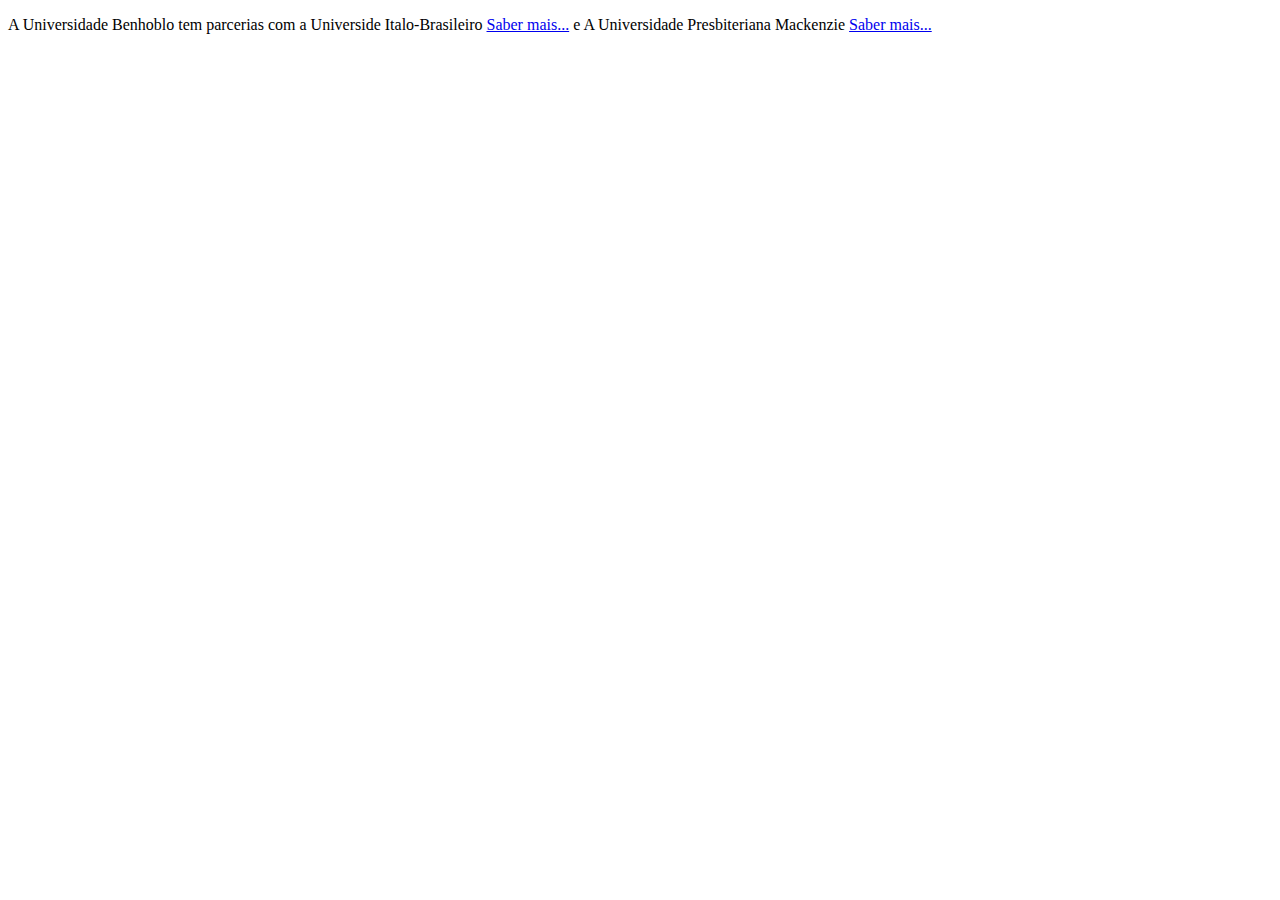
<file: partners.html>
<!DOCTYPE html>
<!-- 
-->
<html>
    <head>
        <title>Alumni e Parceiros</title>
        <meta charset="UTF-8">
        <meta name="viewport" content="width=device-width, initial-scale=1.0">
    </head>
    <body>
        <div>
            <p></p>A Universidade Benhoblo tem parcerias com a Universide Italo-Brasileiro <a href="https://italo.com.br/" target="_blank">Saber mais...</a> 
            e A Universidade Presbiteriana Mackenzie <a href="https://www.mackenzie.br/" target="_blank">Saber mais...</a> </p>
        </div>
    </body>
</html>
</file>
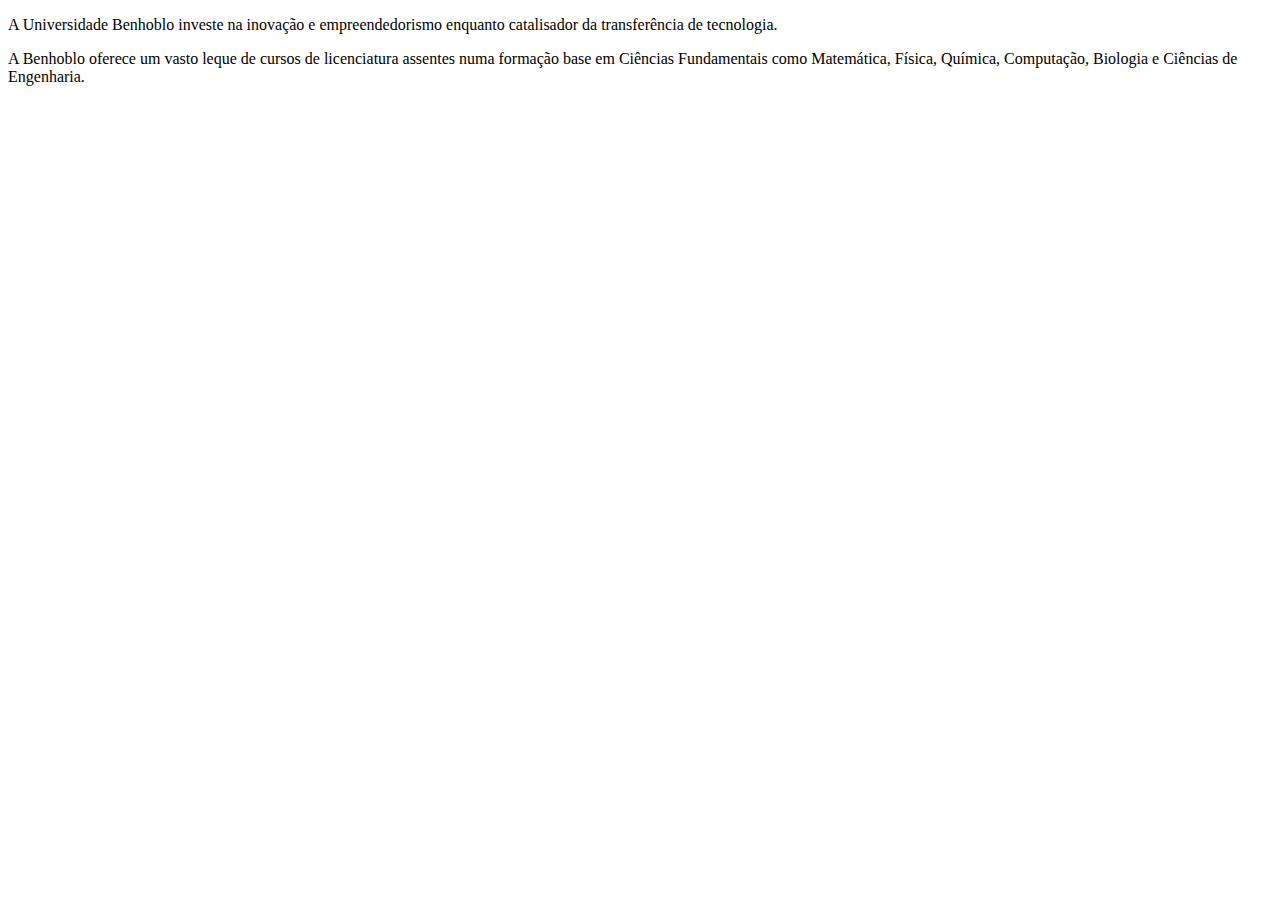
<file: research.html>
<!DOCTYPE html>
<html>
    <head>
        <title>Investiga&ccedil;&atilde;o</title>
        <meta charset="UTF-8">
        <meta name="viewport" content="width=device-width, initial-scale=1.0">
    </head>
    <body>
         <div>
            <p>A Universidade Benhoblo investe na inovação e empreendedorismo enquanto catalisador da transferência de tecnologia.</p>
            <p>
                A Benhoblo oferece um vasto leque de cursos de licenciatura assentes numa formação base em Ciências Fundamentais como Matemática, Física, Química,
                Computação, Biologia e Ciências de Engenharia.
            </p>
        </div>
    </body>
</html>
</file>
<file: css/styles.css>
html, body, .wrapper {
    height: 100%;
}
body > .wrapper{
    height:auto;
    min-height:100%;
    overflow:hidden;
}
body > .wrapper:after, .main:after {
    content:".";
    display:block;
    height:0;
    clear:both;
    visibility:hidden;
}
.img-responsive {
    display: inline-block;
    height: auto;
}
nav {
   /* background-color:#666; */
    width: 100%;
    height: auto;
    margin: 0px;
    padding: 2px;
}
aside{
    float:right;
    width:200%;
    padding: 30px;
    margin: 10px;
    background-color:#E4E4E4;
}

.wrapper,footer{
    width:960px;
    margin:0 auto;
}
html,body{
    background-color:grey;
}
.wrapper section,nav{
    padding:5px 35px;
}

footer {
    background-color:#000;
    color:#fff;
    font-size:.6em;
    line-height:2em;
    text-align:center;
}
</file>
